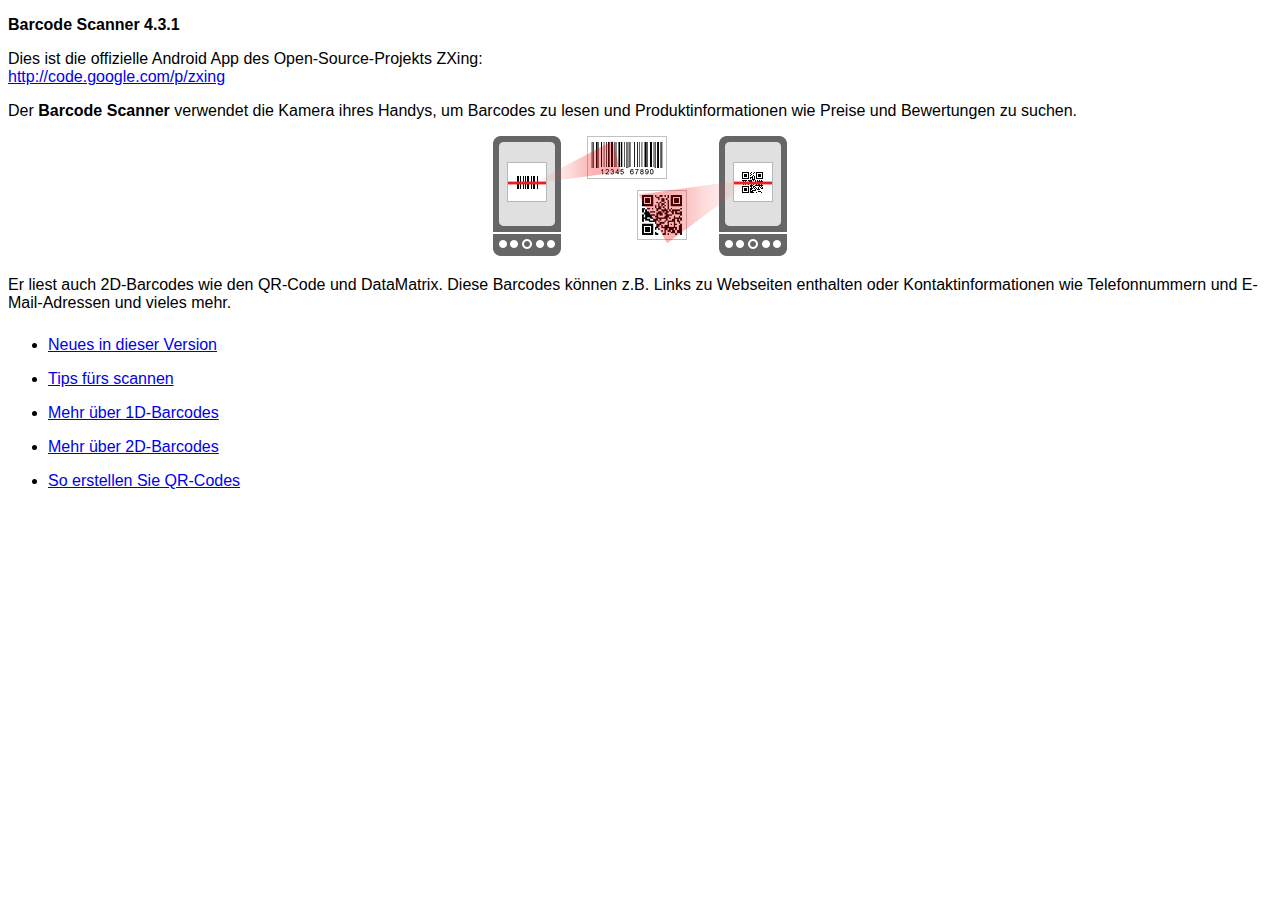
<file: plugins/com.phonegap.plugins.barcodescanner/src/android/LibraryProject/assets/html-de/index.html>
<!DOCTYPE HTML>
<html>
<head>
<meta charset="UTF-8"/>
<title>Barcode Scanner-Hilfe</title>
<link href="../style.css" rel="stylesheet" type="text/css"/>
</head>
<body>
<p><strong>Barcode Scanner 4.3.1</strong></p>
<p>Dies ist die offizielle Android App des Open-Source-Projekts ZXing:<br/>
<a href="http://code.google.com/p/zxing">http://code.google.com/p/zxing</a></p>
<p>Der <strong>Barcode Scanner</strong> verwendet die Kamera ihres Handys, um Barcodes zu lesen und Produktinformationen wie Preise und Bewertungen zu suchen.</p>
<p class="imgcenter"><img src="../images/scan-example.png"/></p>
<p>Er liest auch 2D-Barcodes wie den QR-Code und DataMatrix. Diese Barcodes können z.B. Links zu Webseiten enthalten oder Kontaktinformationen wie Telefonnummern und E-Mail-Adressen und vieles mehr.</p>
<ul class="touchable">
  <li><a href="whatsnew.html">Neues in dieser Version</a></li>
  <li><a href="scanning.html">Tips fürs scannen</a></li>
  <li><a href="about1d.html">Mehr über 1D-Barcodes</a></li>
  <li><a href="about2d.html">Mehr über 2D-Barcodes</a></li>
  <li><a href="sharing.html">So erstellen Sie QR-Codes</a></li>
</ul>
</body>
</html>
</file>
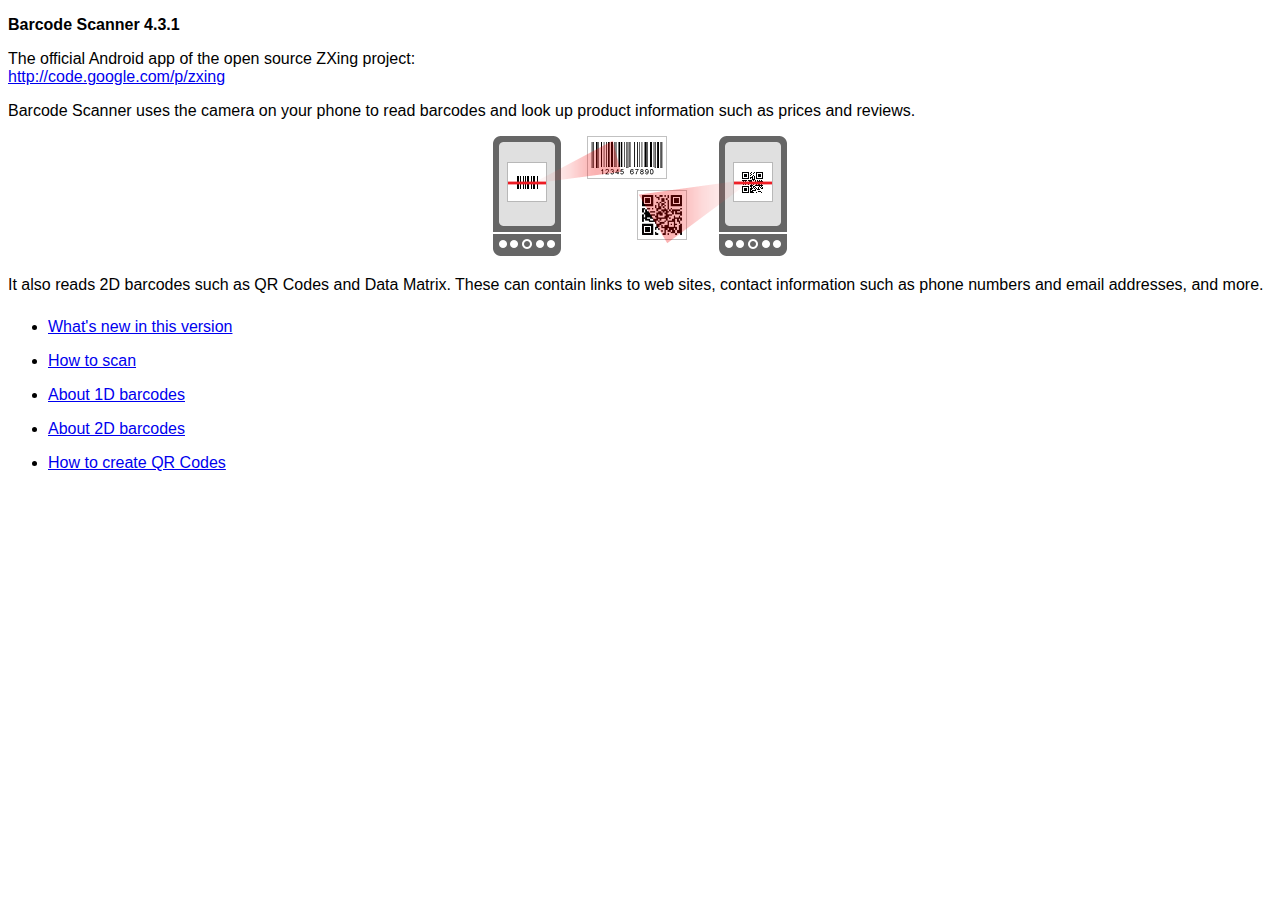
<file: plugins/com.phonegap.plugins.barcodescanner/src/android/LibraryProject/assets/html-en/index.html>
<!DOCTYPE HTML>
<html>
<head>
<meta charset="UTF-8"/>
<title>Barcode Scanner Help</title>
<link rel="stylesheet" href="../style.css" type="text/css"/>
</head>
<body>
<p><strong>Barcode Scanner 4.3.1</strong></p>
<p>The official Android app of the open source ZXing project:<br/>
<a href="http://code.google.com/p/zxing">http://code.google.com/p/zxing</a></p>
<p>Barcode Scanner uses the camera on your phone to read barcodes and look up product information such as prices and reviews.</p>
<p class="imgcenter"><img src="../images/scan-example.png"/></p>
<p>It also reads 2D barcodes such as QR Codes and Data Matrix. These can contain links to web sites, contact information such as phone numbers and email addresses, and more.</p>
<ul class="touchable">
  <li><a href="whatsnew.html">What's new in this version</a></li>
  <li><a href="scanning.html">How to scan</a></li>
  <li><a href="about1d.html">About 1D barcodes</a></li>
  <li><a href="about2d.html">About 2D barcodes</a></li>
  <li><a href="sharing.html">How to create QR Codes</a></li>
</ul>
</body>
</html>
</file>
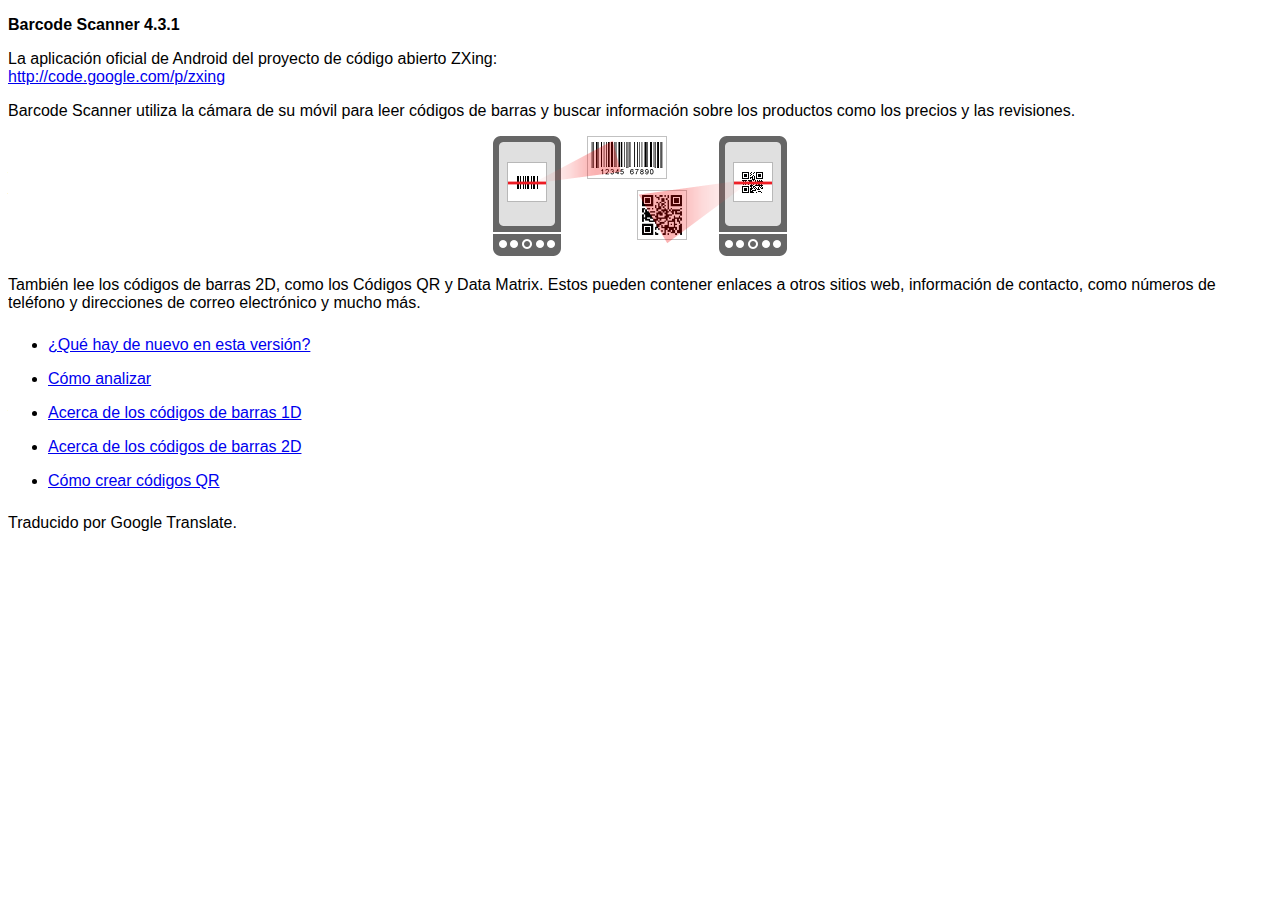
<file: plugins/com.phonegap.plugins.barcodescanner/src/android/LibraryProject/assets/html-es/index.html>
<!DOCTYPE HTML>
<html>
<head>
<meta charset="UTF-8"/>
<title> Barcode Scanner Ayuda </title>
<link href="../style.css" rel="stylesheet" type="text/css"/>
</head>
<body>
<p><strong>Barcode Scanner 4.3.1</strong></p>
<p> La aplicación oficial de Android del proyecto de código abierto ZXing:<br/>
<a href="http://code.google.com/p/zxing"> http://code.google.com/p/zxing </a></p>
<p> Barcode Scanner utiliza la cámara de su móvil para leer códigos de barras y buscar información sobre los productos como los precios y las revisiones. </p>
<p class="imgcenter"><img src="../images/scan-example.png"/></p>
<p> También lee los códigos de barras 2D, como los Códigos QR y Data Matrix. Estos pueden contener enlaces a otros sitios web, información de contacto, como números de teléfono y direcciones de correo electrónico y mucho más. </p>
<ul class="touchable">
  <li><a href="whatsnew.html"> ¿Qué hay de nuevo en esta versión? </a></li>
  <li><a href="scanning.html"> Cómo analizar </a></li>
  <li><a href="about1d.html"> Acerca de los códigos de barras 1D </a></li>
  <li><a href="about2d.html"> Acerca de los códigos de barras 2D </a></li>
  <li><a href="sharing.html"> Cómo crear códigos QR </a></li>
</ul>
<p>Traducido por Google Translate.</p></body>
</html>
</file>
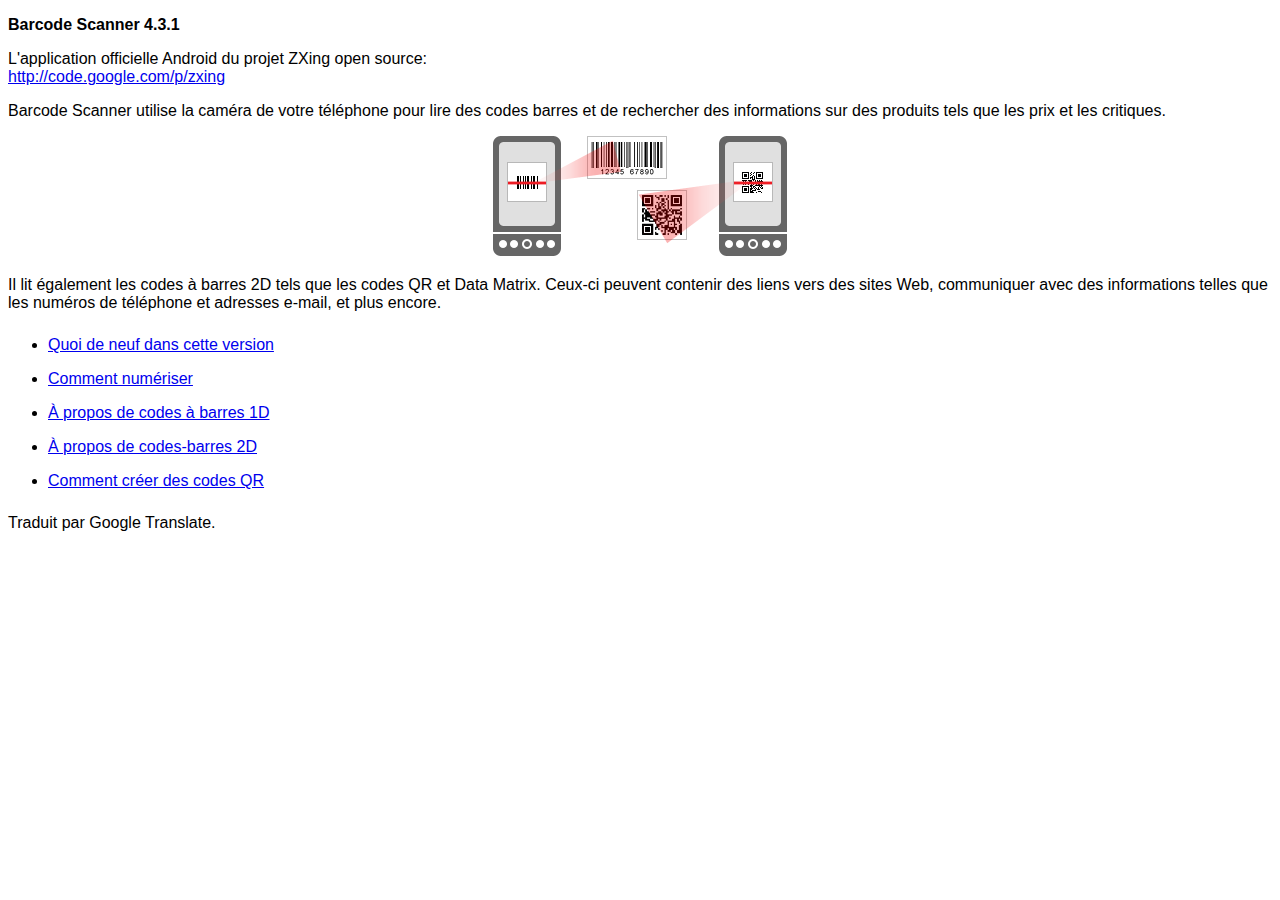
<file: plugins/com.phonegap.plugins.barcodescanner/src/android/LibraryProject/assets/html-fr/index.html>
<!DOCTYPE HTML>
<html>
<head>
<meta charset="UTF-8"/>
<title> Aide Barcode Scanner </title>
<link href="../style.css" rel="stylesheet" type="text/css"/>
</head>
<body>
<p><strong>Barcode Scanner 4.3.1</strong></p>
<p> L'application officielle Android du projet ZXing open source:<br/>
<a href="http://code.google.com/p/zxing"> http://code.google.com/p/zxing </a></p>
<p> Barcode Scanner utilise la caméra de votre téléphone pour lire des codes barres et de rechercher des informations sur des produits tels que les prix et les critiques. </p>
<p class="imgcenter"><img src="../images/scan-example.png"/></p>
<p> Il lit également les codes à barres 2D tels que les codes QR et Data Matrix. Ceux-ci peuvent contenir des liens vers des sites Web, communiquer avec des informations telles que les numéros de téléphone et adresses e-mail, et plus encore. </p>
<ul class="touchable">
  <li><a href="whatsnew.html"> Quoi de neuf dans cette version </a></li>
  <li><a href="scanning.html"> Comment numériser </a></li>
  <li><a href="about1d.html"> À propos de codes à barres 1D </a></li>
  <li><a href="about2d.html"> À propos de codes-barres 2D </a></li>
  <li><a href="sharing.html"> Comment créer des codes QR </a></li>
</ul>
<p>Traduit par Google Translate.</p></body>
</html>
</file>
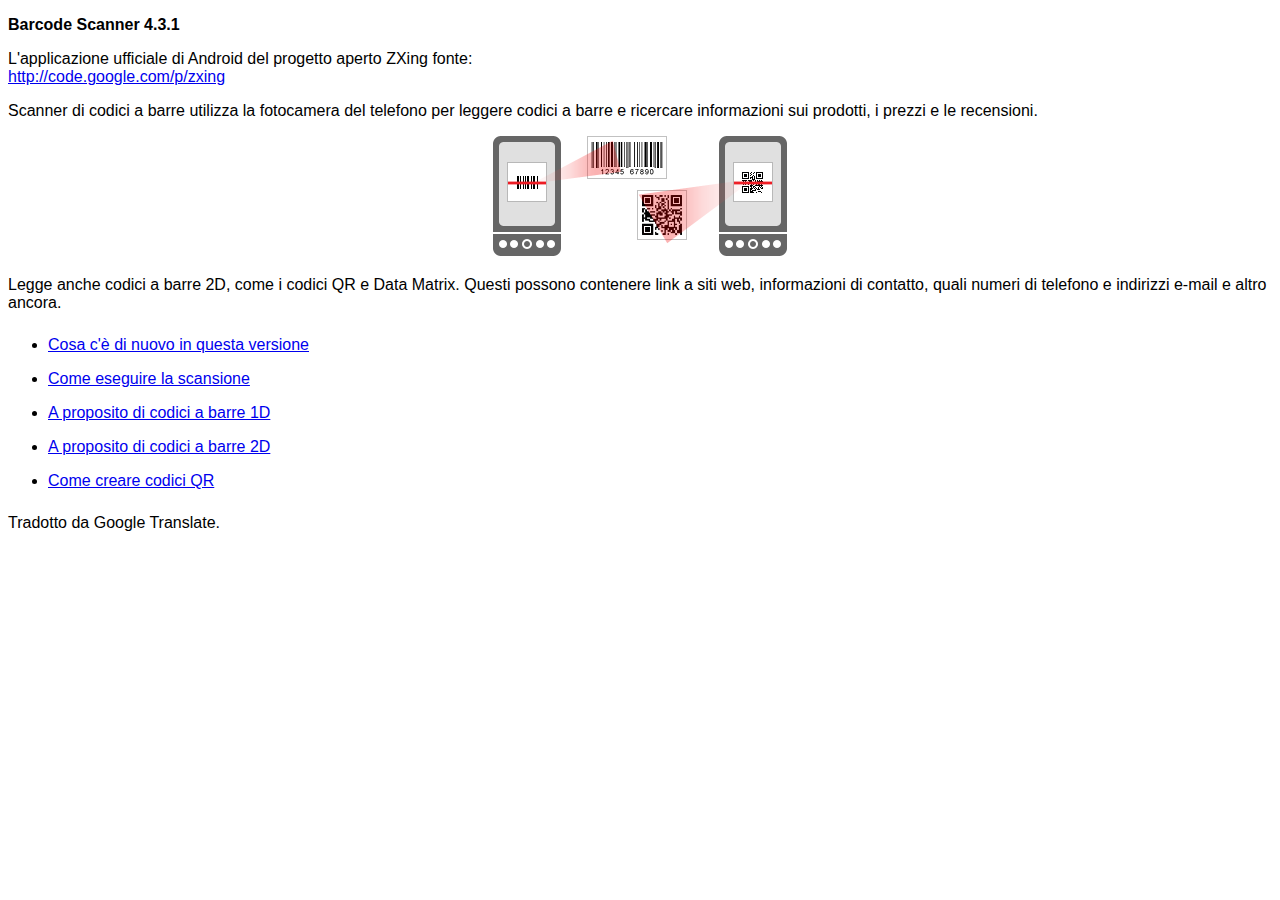
<file: plugins/com.phonegap.plugins.barcodescanner/src/android/LibraryProject/assets/html-it/index.html>
<!DOCTYPE HTML>
<html>
<head>
<meta charset="UTF-8"/>
<title> Barcode Scanner Aiuto </title>
<link href="../style.css" rel="stylesheet" type="text/css"/>
</head>
<body>
<p><strong>Barcode Scanner 4.3.1</strong></p>
<p> L'applicazione ufficiale di Android del progetto aperto ZXing fonte:<br/>
<a href="http://code.google.com/p/zxing"> http://code.google.com/p/zxing </a></p>
<p> Scanner di codici a barre utilizza la fotocamera del telefono per leggere codici a barre e ricercare informazioni sui prodotti, i prezzi e le recensioni. </p>
<p class="imgcenter"><img src="../images/scan-example.png"/></p>
<p> Legge anche codici a barre 2D, come i codici QR e Data Matrix. Questi possono contenere link a siti web, informazioni di contatto, quali numeri di telefono e indirizzi e-mail e altro ancora. </p>
<ul class="touchable">
  <li><a href="whatsnew.html"> Cosa c'è di nuovo in questa versione </a></li>
  <li><a href="scanning.html"> Come eseguire la scansione </a></li>
  <li><a href="about1d.html"> A proposito di codici a barre 1D </a></li>
  <li><a href="about2d.html"> A proposito di codici a barre 2D </a></li>
  <li><a href="sharing.html"> Come creare codici QR </a></li>
</ul>
<p>Tradotto da Google Translate.</p></body>
</html>
</file>
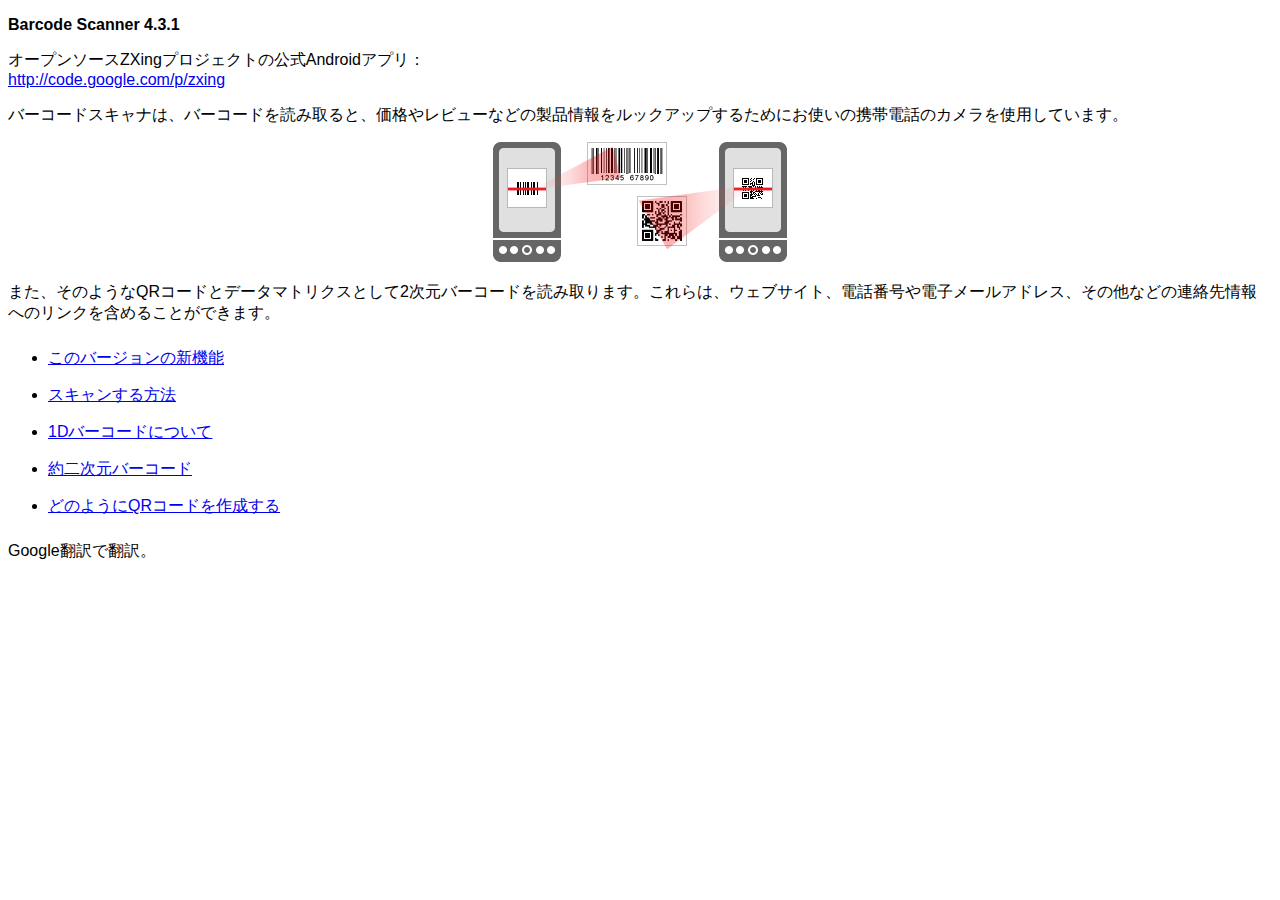
<file: plugins/com.phonegap.plugins.barcodescanner/src/android/LibraryProject/assets/html-ja/index.html>
<!DOCTYPE HTML>
<html>
<head>
<meta charset="UTF-8"/>
<title> バーコードスキャナのヘルプ </title>
<link href="../style.css" rel="stylesheet" type="text/css"/>
</head>
<body>
<p><strong>Barcode Scanner 4.3.1</strong></p>
<p> オープンソースZXingプロジェクトの公式Androidアプリ：<br/>
<a href="http://code.google.com/p/zxing"> http://code.google.com/p/zxing </a></p>
<p> バーコードスキャナは、バーコードを読み取ると、価格やレビューなどの製品情報をルックアップするためにお使いの携帯電話のカメラを使用しています。 </p>
<p class="imgcenter"><img src="../images/scan-example.png"/></p>
<p> また、そのようなQRコードとデータマトリクスとして2次元バーコードを読み取ります。これらは、ウェブサイト、電話番号や電子メールアドレス、その他などの連絡先情報へのリンクを含めることができます。 </p>
<ul class="touchable">
  <li><a href="whatsnew.html"> このバージョンの新機能 </a></li>
  <li><a href="scanning.html"> スキャンする方法 </a></li>
  <li><a href="about1d.html"> 1Dバーコードについて </a></li>
  <li><a href="about2d.html"> 約二次元バーコード </a></li>
  <li><a href="sharing.html"> どのようにQRコードを作成する </a></li>
</ul>
<p>Google翻訳で翻訳。</p></body>
</html>
</file>
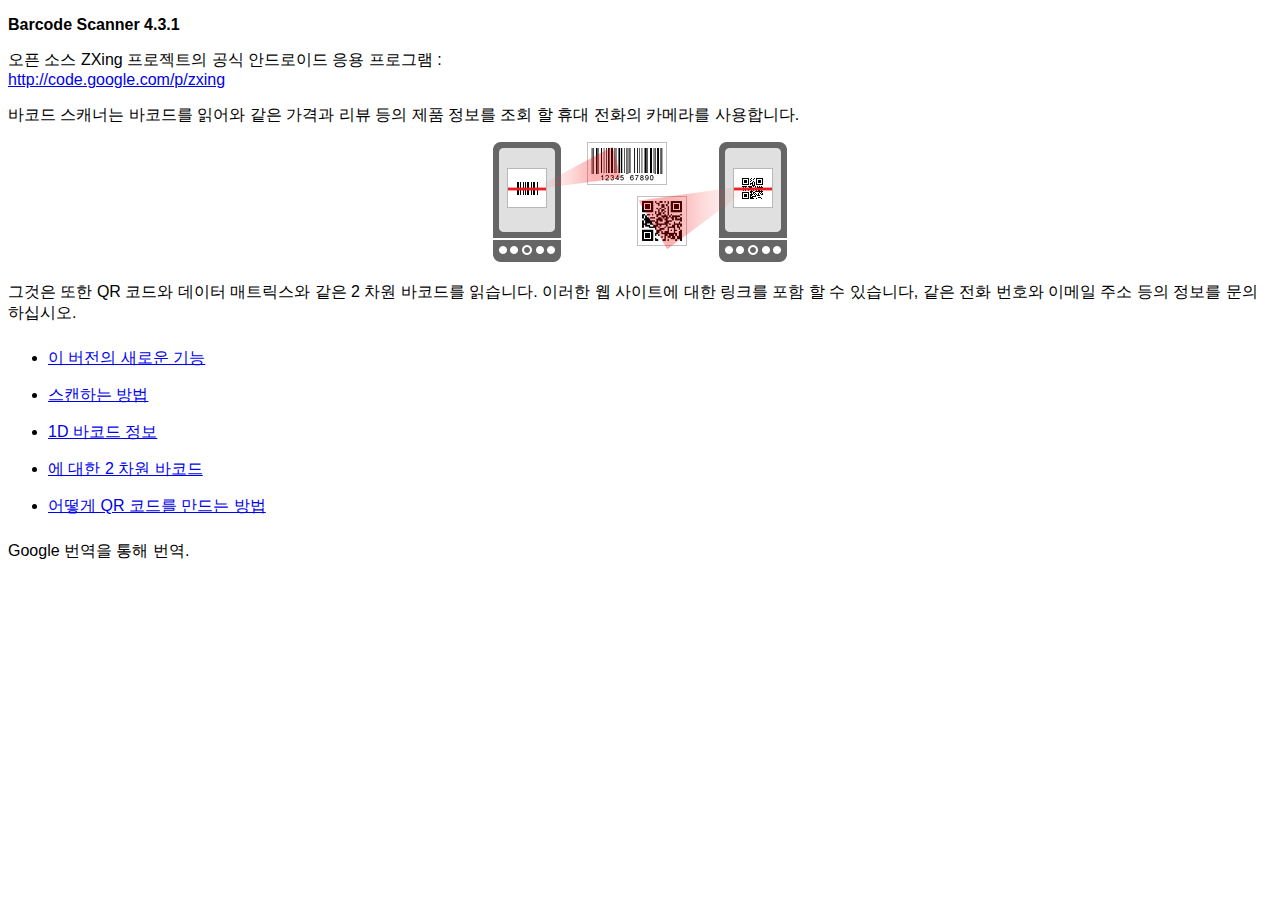
<file: plugins/com.phonegap.plugins.barcodescanner/src/android/LibraryProject/assets/html-ko/index.html>
<!DOCTYPE HTML>
<html>
<head>
<meta charset="UTF-8"/>
<title> 바코드 스캐너 도움말 </title>
<link href="../style.css" rel="stylesheet" type="text/css"/>
</head>
<body>
<p><strong>Barcode Scanner 4.3.1</strong></p>
<p> 오픈 소스 ZXing 프로젝트의 공식 안드로이드 응용 프로그램 :<br/>
<a href="http://code.google.com/p/zxing"> http://code.google.com/p/zxing </a></p>
<p> 바코드 스캐너는 바코드를 읽어와 같은 가격과 리뷰 등의 제품 정보를 조회 할 휴대 전화의 카메라를 사용합니다. </p>
<p class="imgcenter"><img src="../images/scan-example.png"/></p>
<p> 그것은 또한 QR 코드와 데이터 매트릭스와 같은 2 차원 바코드를 읽습니다. 이러한 웹 사이트에 대한 링크를 포함 할 수 있습니다, 같은 전화 번호와 이메일 주소 등의 정보를 문의하십시오. </p>
<ul class="touchable">
  <li><a href="whatsnew.html"> 이 버전의 새로운 기능 </a></li>
  <li><a href="scanning.html"> 스캔하는 방법 </a></li>
  <li><a href="about1d.html"> 1D 바코드 정보 </a></li>
  <li><a href="about2d.html"> 에 대한 2 차원 바코드 </a></li>
  <li><a href="sharing.html"> 어떻게 QR 코드를 만드는 방법 </a></li>
</ul>
<p>Google 번역을 통해 번역.</p></body>
</html>
</file>
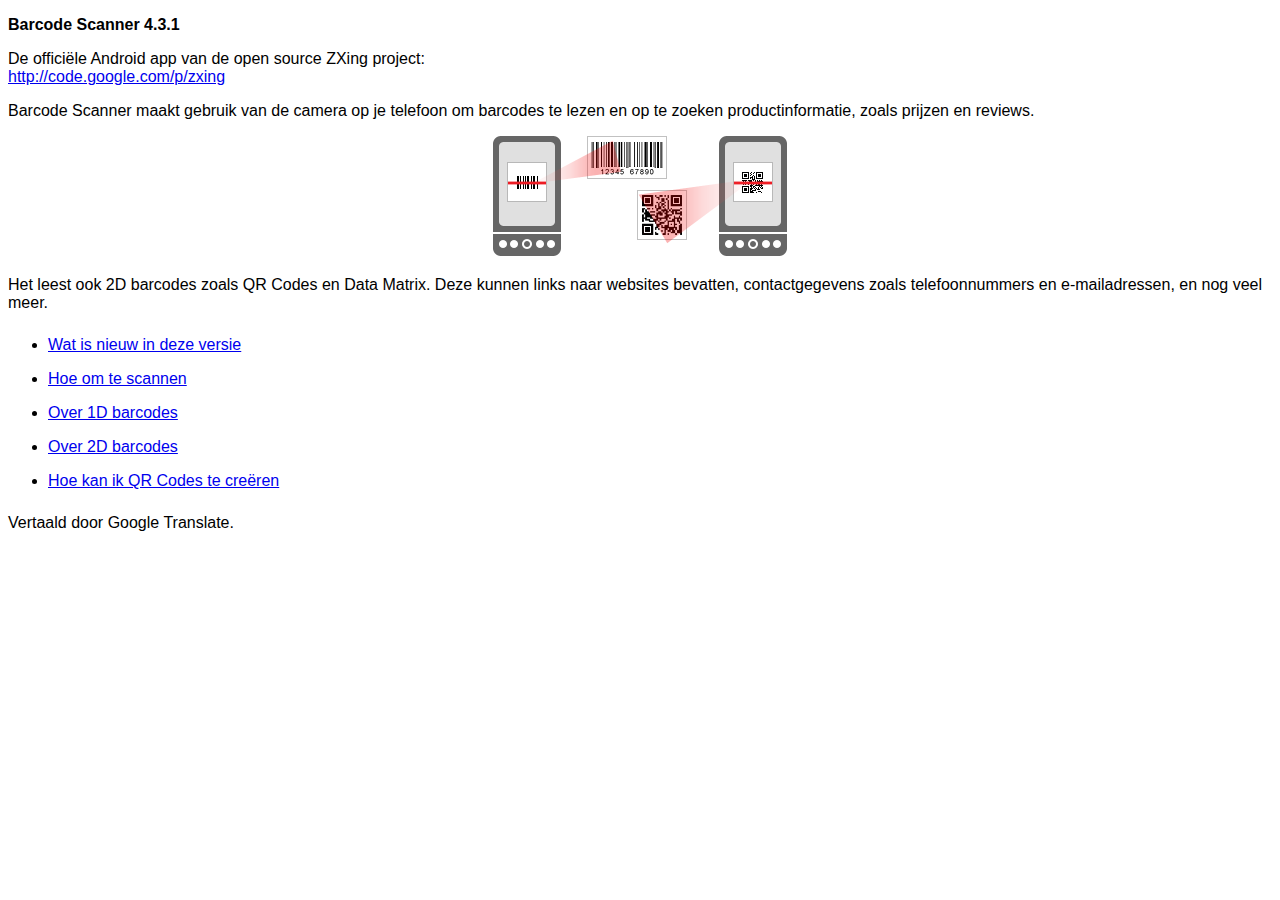
<file: plugins/com.phonegap.plugins.barcodescanner/src/android/LibraryProject/assets/html-nl/index.html>
<!DOCTYPE HTML>
<html>
<head>
<meta charset="UTF-8"/>
<title> Barcode Scanner Help </title>
<link href="../style.css" rel="stylesheet" type="text/css"/>
</head>
<body>
<p><strong>Barcode Scanner 4.3.1</strong></p>
<p> De officiële Android app van de open source ZXing project:<br/>
<a href="http://code.google.com/p/zxing"> http://code.google.com/p/zxing </a></p>
<p> Barcode Scanner maakt gebruik van de camera op je telefoon om barcodes te lezen en op te zoeken productinformatie, zoals prijzen en reviews. </p>
<p class="imgcenter"><img src="../images/scan-example.png"/></p>
<p> Het leest ook 2D barcodes zoals QR Codes en Data Matrix. Deze kunnen links naar websites bevatten, contactgegevens zoals telefoonnummers en e-mailadressen, en nog veel meer. </p>
<ul class="touchable">
  <li><a href="whatsnew.html"> Wat is nieuw in deze versie </a></li>
  <li><a href="scanning.html"> Hoe om te scannen </a></li>
  <li><a href="about1d.html"> Over 1D barcodes </a></li>
  <li><a href="about2d.html"> Over 2D barcodes </a></li>
  <li><a href="sharing.html"> Hoe kan ik QR Codes te creëren </a></li>
</ul>
<p>Vertaald door Google Translate.</p></body>
</html>
</file>
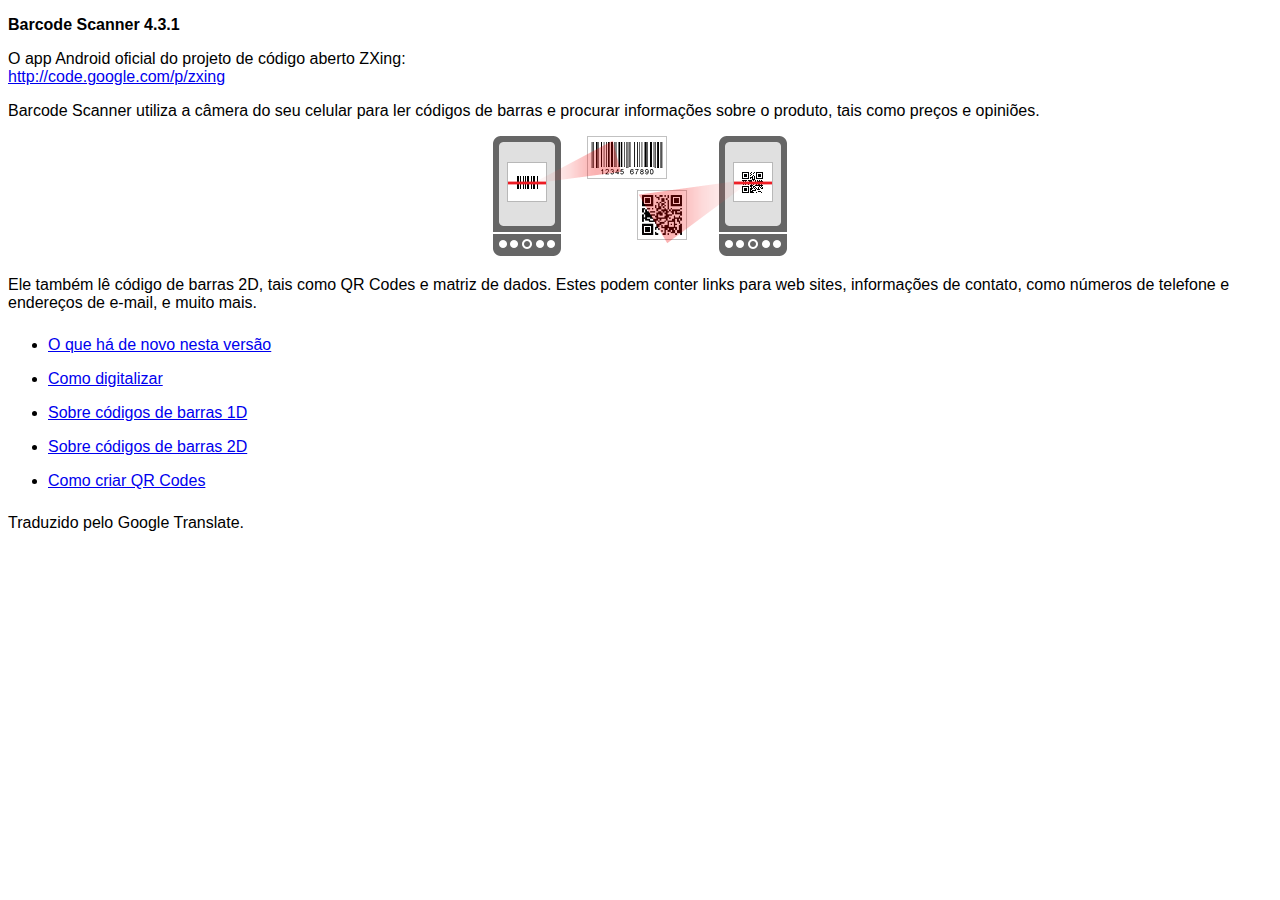
<file: plugins/com.phonegap.plugins.barcodescanner/src/android/LibraryProject/assets/html-pt/index.html>
<!DOCTYPE HTML>
<html>
<head>
<meta charset="UTF-8"/>
<title> Ajuda Barcode Scanner </title>
<link href="../style.css" rel="stylesheet" type="text/css"/>
</head>
<body>
<p><strong>Barcode Scanner 4.3.1</strong></p>
<p> O app Android oficial do projeto de código aberto ZXing:<br/>
<a href="http://code.google.com/p/zxing"> http://code.google.com/p/zxing </a></p>
<p> Barcode Scanner utiliza a câmera do seu celular para ler códigos de barras e procurar informações sobre o produto, tais como preços e opiniões. </p>
<p class="imgcenter"><img src="../images/scan-example.png"/></p>
<p> Ele também lê código de barras 2D, tais como QR Codes e matriz de dados. Estes podem conter links para web sites, informações de contato, como números de telefone e endereços de e-mail, e muito mais. </p>
<ul class="touchable">
  <li><a href="whatsnew.html"> O que há de novo nesta versão </a></li>
  <li><a href="scanning.html"> Como digitalizar </a></li>
  <li><a href="about1d.html"> Sobre códigos de barras 1D </a></li>
  <li><a href="about2d.html"> Sobre códigos de barras 2D </a></li>
  <li><a href="sharing.html"> Como criar QR Codes </a></li>
</ul>
<p>Traduzido pelo Google Translate.</p></body>
</html>
</file>
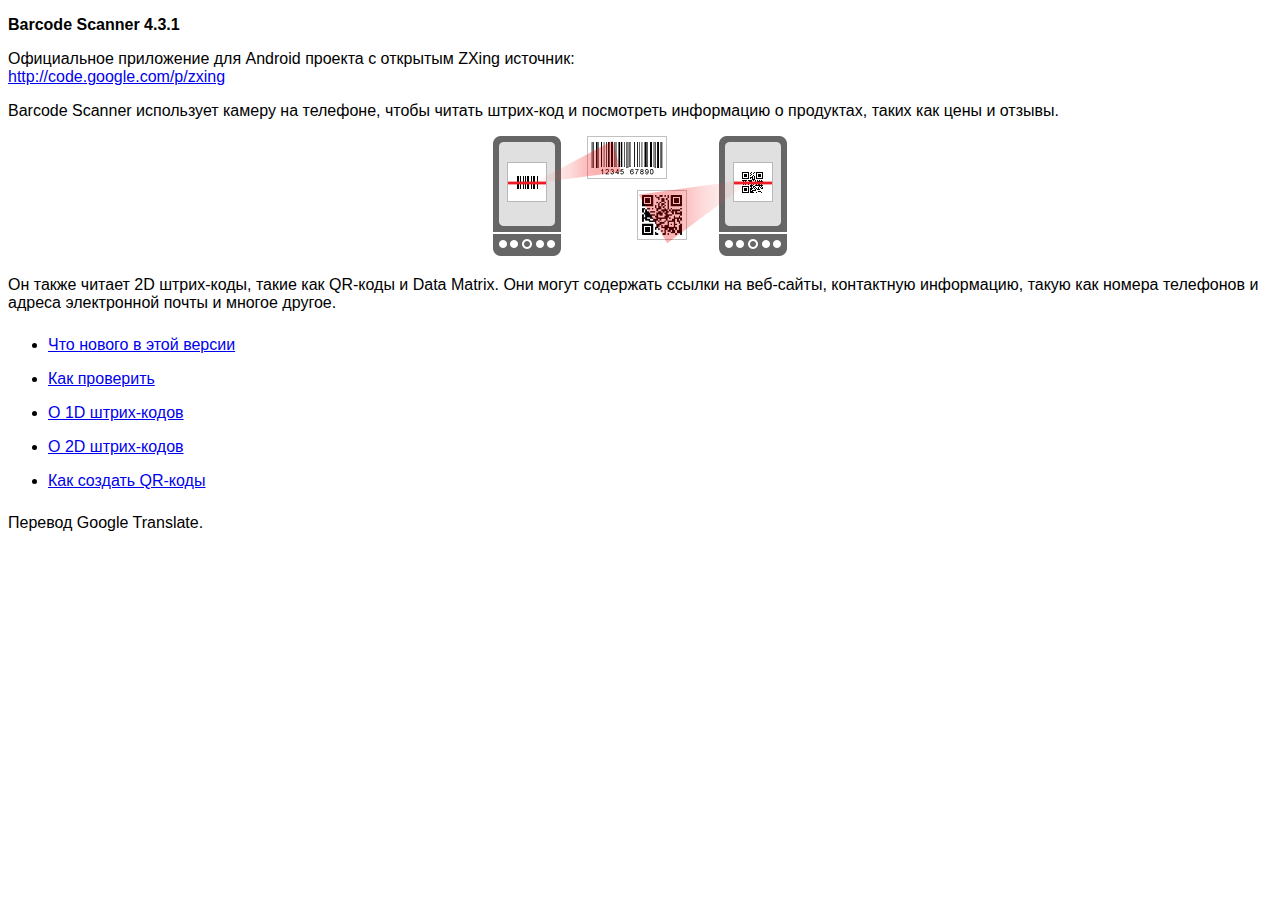
<file: plugins/com.phonegap.plugins.barcodescanner/src/android/LibraryProject/assets/html-ru/index.html>
<!DOCTYPE HTML>
<html>
<head>
<meta charset="UTF-8"/>
<title> Помощь Barcode Scanner </title>
<link href="../style.css" rel="stylesheet" type="text/css"/>
</head>
<body>
<p><strong>Barcode Scanner 4.3.1</strong></p>
<p> Официальное приложение для Android проекта с открытым ZXing источник:<br/>
<a href="http://code.google.com/p/zxing"> http://code.google.com/p/zxing </a></p>
<p> Barcode Scanner использует камеру на телефоне, чтобы читать штрих-код и посмотреть информацию о продуктах, таких как цены и отзывы. </p>
<p class="imgcenter"><img src="../images/scan-example.png"/></p>
<p> Он также читает 2D штрих-коды, такие как QR-коды и Data Matrix. Они могут содержать ссылки на веб-сайты, контактную информацию, такую как номера телефонов и адреса электронной почты и многое другое. </p>
<ul class="touchable">
  <li><a href="whatsnew.html"> Что нового в этой версии </a></li>
  <li><a href="scanning.html"> Как проверить </a></li>
  <li><a href="about1d.html"> О 1D штрих-кодов </a></li>
  <li><a href="about2d.html"> О 2D штрих-кодов </a></li>
  <li><a href="sharing.html"> Как создать QR-коды </a></li>
</ul>
<p>Перевод Google Translate.</p></body>
</html>
</file>
<file: plugins/com.phonegap.plugins.barcodescanner/src/android/LibraryProject/assets/style.css>
body {
  font-family:sans-serif;
}
ul.touchable li {
  padding-top:8px;
  padding-bottom:8px;
}
p.imgcenter {
  text-align:center;
}
</file>
